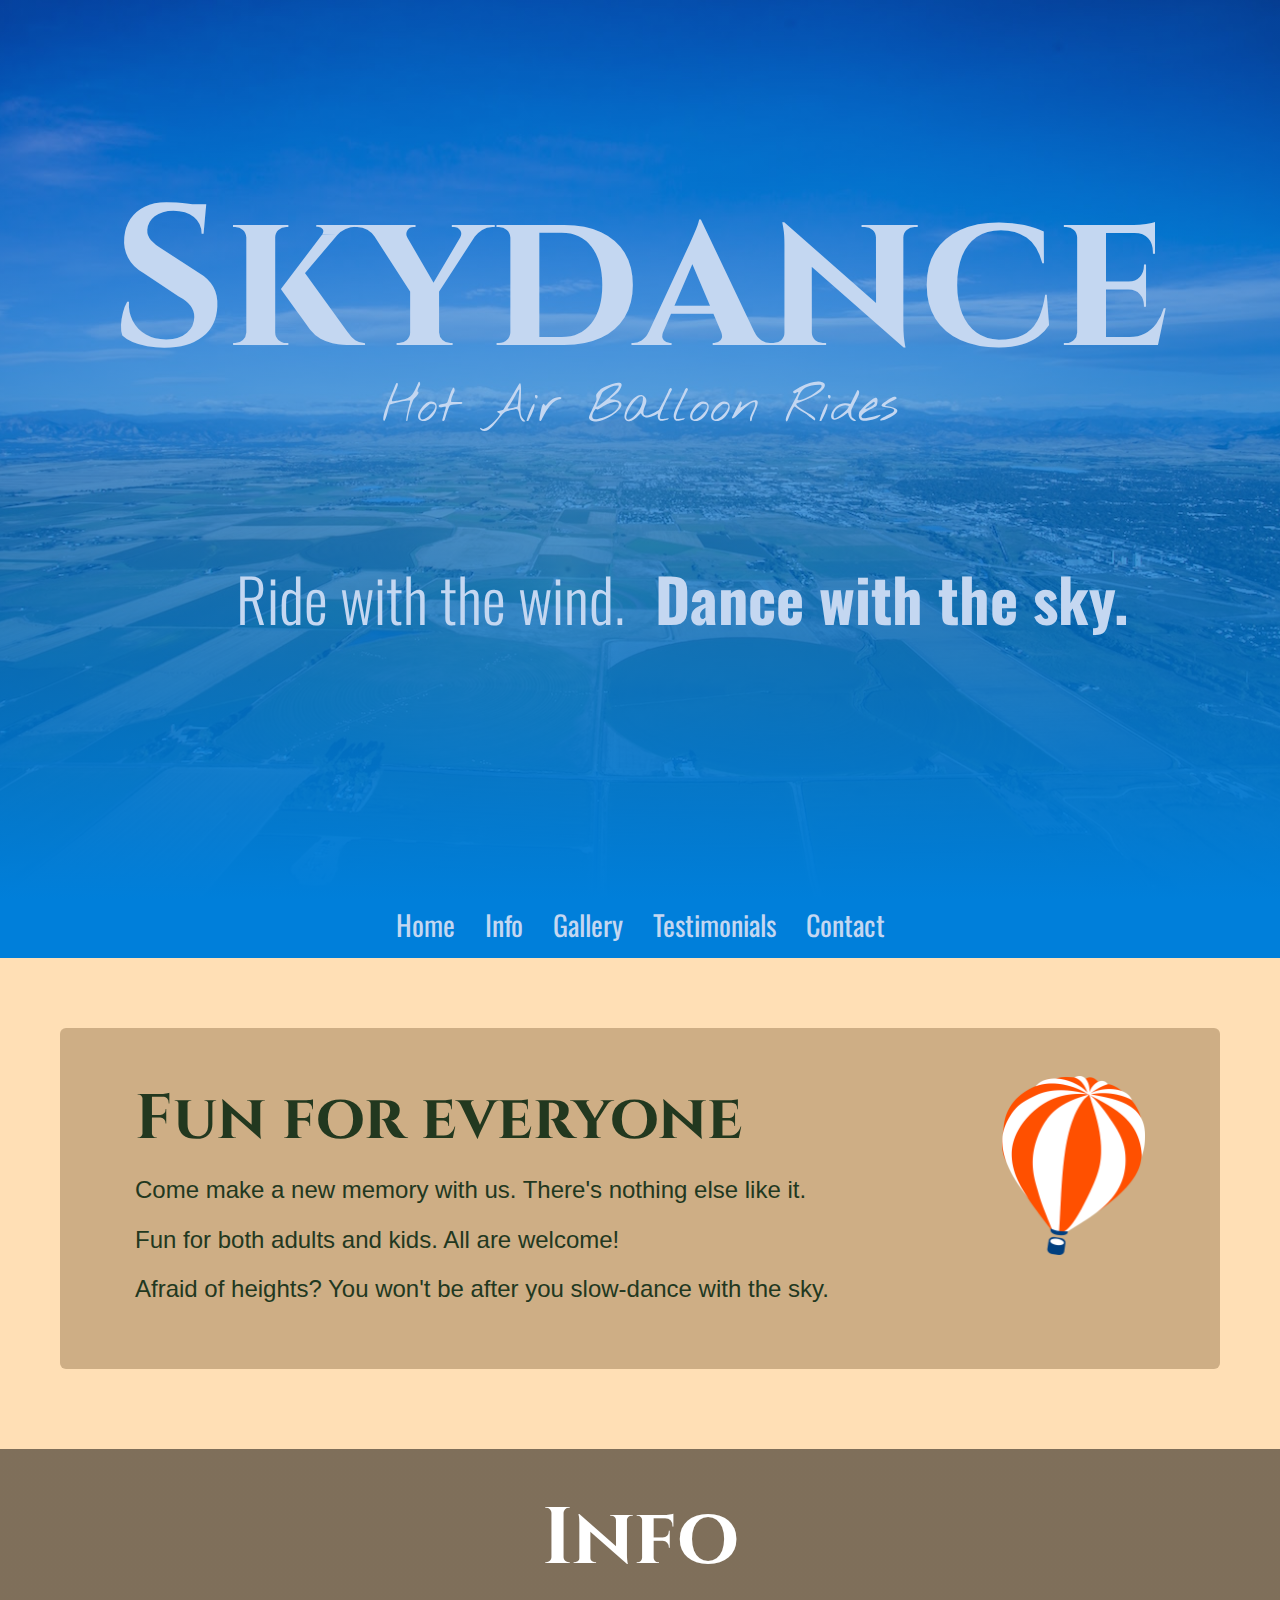
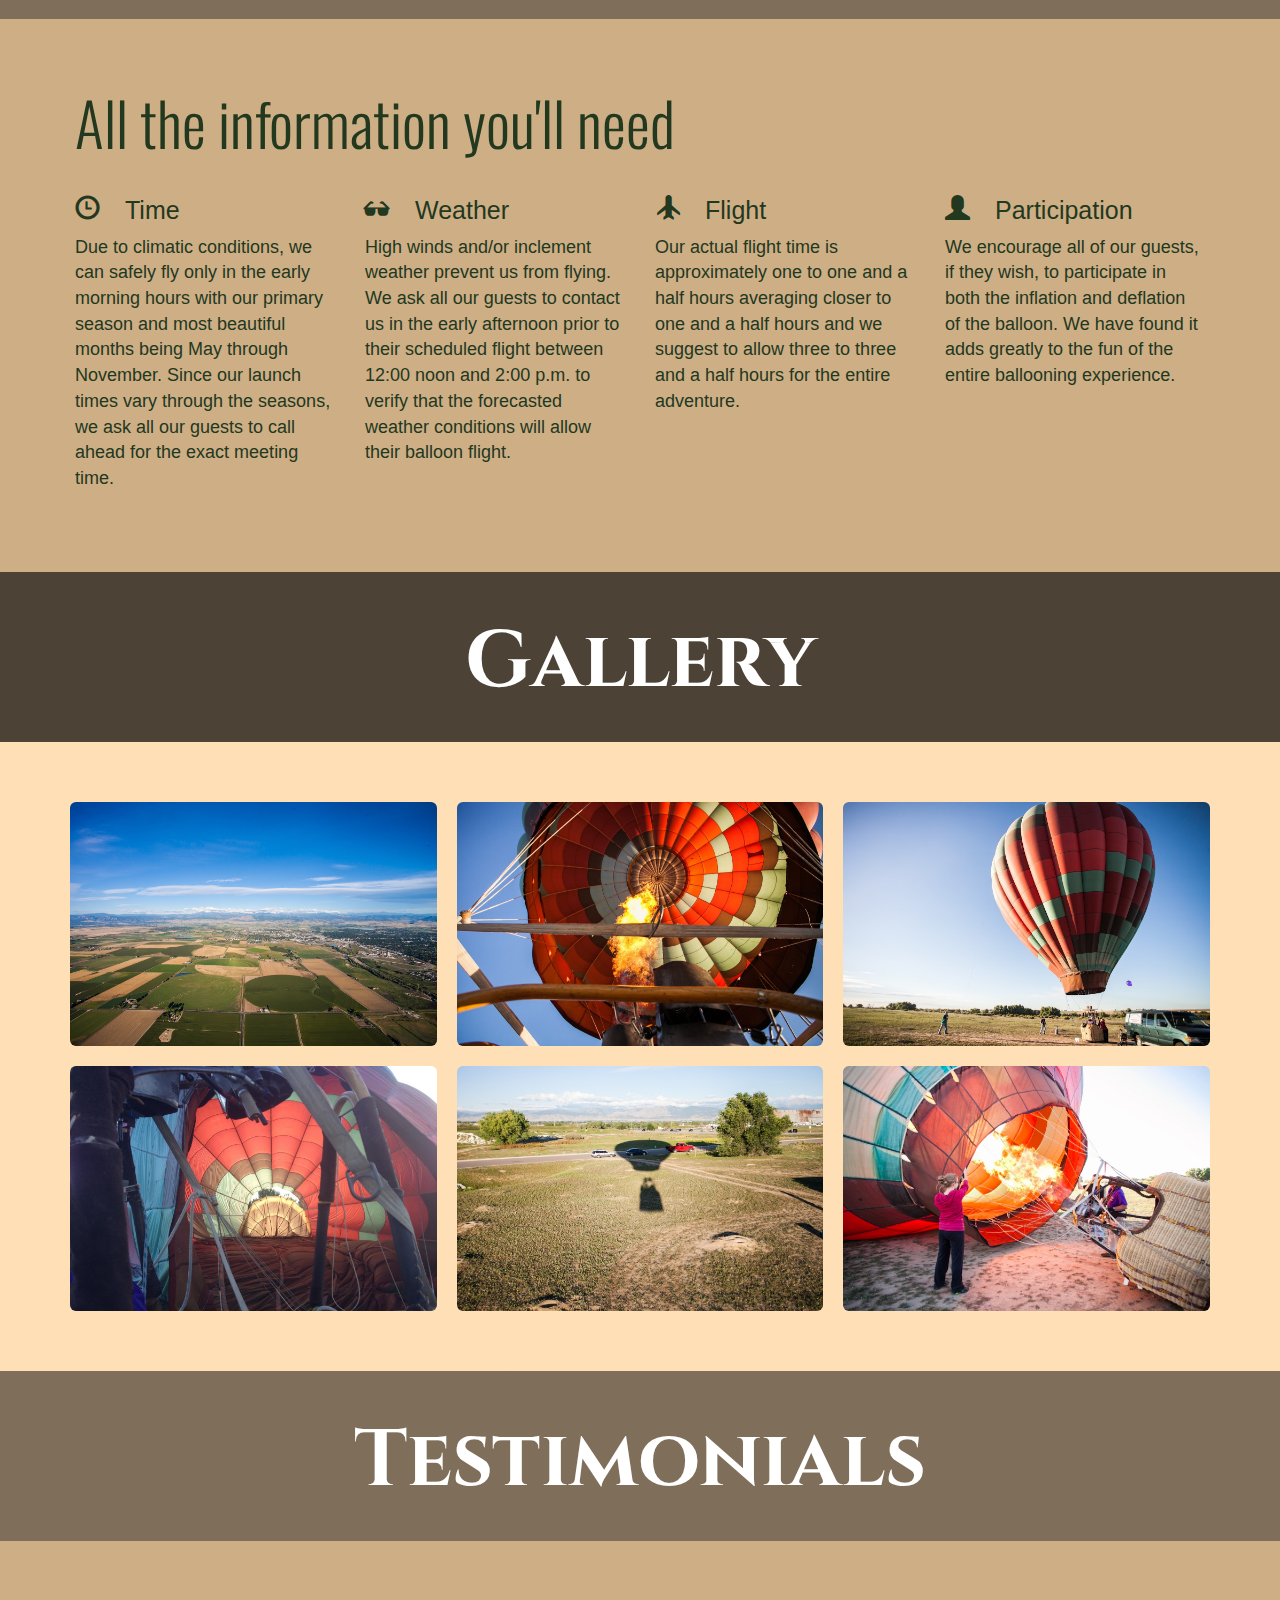
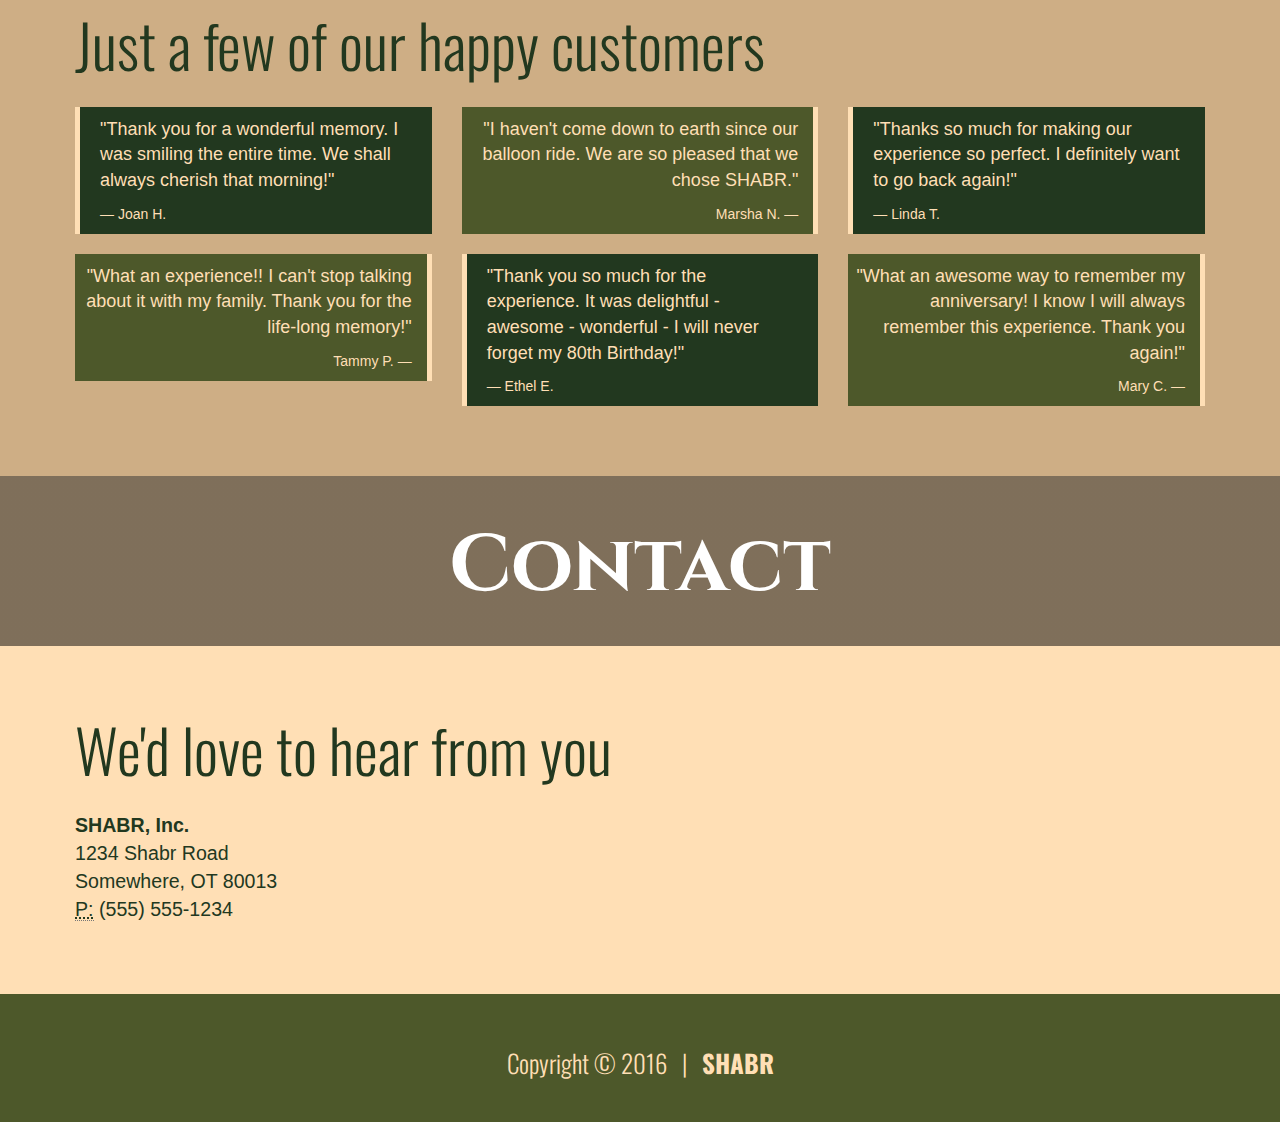
<file: example/index.html>
<!DOCTYPE html>
<html>

<head>
    <meta charset="UTF-8">
    <meta name="viewport" content="width=device-width, initial-scale=1">
    <title>SHABR</title>
    <!-- Latest compiled and minified CSS -->
    <link rel="stylesheet" href="https://maxcdn.bootstrapcdn.com/bootstrap/3.3.6/css/bootstrap.min.css">

    <!-- jQuery library -->
    <script src="https://ajax.googleapis.com/ajax/libs/jquery/1.12.0/jquery.min.js"></script>

    <!-- Latest compiled JavaScript -->
    <script src="https://maxcdn.bootstrapcdn.com/bootstrap/3.3.6/js/bootstrap.min.js"></script>

    <!--fonts-->
    <!--title-->
    <link href='https://fonts.googleapis.com/css?family=Cinzel:400,900,700' rel='stylesheet' type='text/css'>
    <!--subtitle-->
    <link href='https://fonts.googleapis.com/css?family=Nothing+You+Could+Do' rel='stylesheet' type='text/css'>
    <!--slogan-->
    <link href='https://fonts.googleapis.com/css?family=Oswald:400,700,300' rel='stylesheet' type='text/css'>


    <!--custom-->
    <link rel="stylesheet" href="custom.css">
    <link rel="stylesheet" href="nav.css">
    <script src="script.js"></script>
</head>

<body>
    <div class="fw fh" id="splash">
        <div class="text-center vert-center">
            <h1 class="text-center">Skydance</h1>
            <h2 class="text-center">Hot Air Balloon Rides</h2>
            <div class="container">
                <div class="row">
                    <div class="col-sm-6" id="slogan-left">
                        <h3>Ride with the wind.</h3>
                    </div>
                    <div class="col-sm-6" id="slogan-right">
                        <h3><strong>Dance with the sky.</strong></h3>
                    </div>
                </div>
            </div>

        </div>
    </div>

    <nav class="navbar navbar-inverse navbar-static-top" data-spy="affix" id="nav">
    
        <div class="container-fluid">
            <div class="navbar-header">
                <button type="button" class="navbar-toggle" data-toggle="collapse" data-target="#myNavbar">
                    <span class="icon-bar"></span>
                    <span class="icon-bar"></span>
                    <span class="icon-bar"></span>
                </button>
            </div>
            <div class="collapse navbar-collapse" id="myNavbar">
                <ul class="nav navbar-nav">
                    <li><a href="#splash">Home</a></li>
                    <li><a href="#info">Info</a></li>
                    <li><a href="#gallery">Gallery</a></li>
                    <li><a href="#testimonials">Testimonials</a></li>
                    <li><a href="#contact">Contact</a></li>
                </ul>
            </div>
        </div>
    </nav>

    <div class="container" id="begin-content">
        <div class="jumbotron dark-brown row">
            <div class="col-sm-10">
                <h1>Fun for everyone</h1>
                <p>Come make a new memory with us. There's nothing else like it. </p>
                <p>Fun for both adults and kids. All are welcome!</p>
                <p>Afraid of heights? You won't be after you slow-dance with the sky.</p>
            </div>
            <div class="col-sm-2">
                <img src="../img/hot-air-balloon-clipart.png" class="img-responsive img-small center-block">
            </div>
        </div>
    </div>

    <div class="container-fluid section text-center fw" id="info">
        <h1>Info</h1>
    </div>

    <div class="container-fluid dark-brown" id="info-content">
        <div class="container">
            <h3>All the information you'll need</h3>
            <div class="row">
                <div class="col-sm-6 col-md-3">
                    <h4><span class="glyphicon glyphicon-time">&nbsp;</span>Time</h4>
                    <p>Due to climatic conditions, we can safely fly only in the early morning hours with our primary season and most beautiful months being May through November. Since our launch times vary through the seasons, we ask all our guests to call ahead for the exact meeting time.</p>
                </div>
                <div class="col-sm-6 col-md-3">
                    <h4><span class="glyphicon glyphicon-sunglasses">&nbsp;</span>Weather</h4>
                    <p>High winds and/or inclement weather prevent us from flying. We ask all our guests to contact us in the early afternoon prior to their scheduled flight between 12:00 noon and 2:00 p.m. to verify that the forecasted weather conditions will allow their balloon flight.</p>
                </div>
                <div class="col-sm-6 col-md-3">
                    <h4><span class="glyphicon glyphicon-plane">&nbsp;</span>Flight</h4>
                    <p>Our actual flight time is approximately one to one and a half hours averaging closer to one and a half hours and we suggest to allow three to three and a half hours for the entire adventure.</p>
                </div>
                <div class="col-sm-6 col-md-3">
                    <h4><span class="glyphicon glyphicon-user">&nbsp;</span>Participation</h4>
                    <p>We encourage all of our guests, if they wish, to participate in both the inflation and deflation of the balloon. We have found it adds greatly to the fun of the entire ballooning experience.</p>
                </div>

            </div>
        </div>
    </div>


    <div class="container-fluid section text-center fw" id="gallery">
        <h1>Gallery</h1>
    </div>


    <div class="container" id="gallery-photos">
        <div class="row">
            <div class="col-sm-6 col-md-4">
                <img src="../img/balloon-1.jpg" class="img-rounded img-responsive">
            </div>
            <div class="col-sm-6 col-md-4">
                <img src="../img/balloon-2.jpg" class="img-rounded img-responsive">
            </div>
            <div class="col-sm-6 col-md-4">
                <img src="../img/balloon-3.jpg" class="img-rounded img-responsive">
            </div>
            <div class="col-sm-6 col-md-4">
                <img src="../img/balloon-4.jpg" class="img-rounded img-responsive">
            </div>
            <div class="col-sm-6 col-md-4">
                <img src="../img/balloon-5.jpg" class="img-rounded img-responsive">
            </div>
            <div class="col-sm-6 col-md-4">
                <img src="../img/balloon-6.jpg" class="img-rounded img-responsive">
            </div>
        </div>
    </div>

    <div class="container-fluid section text-center fw" id="testimonials">
        <h1>Testimonials</h1>
    </div>

    <div class="container-fluid dark-brown">
        <div class="container">
            <h3>Just a few of our happy customers</h3>

            <div class="row">
                <div class="col-sm-6 col-md-4">
                    <blockquote>
                        <p>"Thank you for a wonderful memory. I was smiling the entire time. We shall always cherish that morning!"</p>
                        <footer>Joan H.</footer>
                    </blockquote>
                </div>
                <div class="col-sm-6 col-md-4">
                    <blockquote class="blockquote-reverse">
                        <p>"I haven't come down to earth since our balloon ride. We are so pleased that we chose SHABR."</p>
                        <footer>Marsha N.</footer>
                    </blockquote>
                </div>
                <div class="col-sm-6 col-md-4">
                    <blockquote>
                        <p>"Thanks so much for making our experience so perfect. I definitely want to go back again!"</p>
                        <footer>Linda T.</footer>
                    </blockquote>
                </div>
                <div class="col-sm-6 col-md-4">
                    <blockquote class="blockquote-reverse">
                        <p>"What an experience!! I can't stop talking about it with my family. Thank you for the life-long memory!"</p>
                        <footer>Tammy P.</footer>
                    </blockquote>
                </div>
                <div class="col-sm-6 col-md-4">
                    <blockquote>
                        <p>"Thank you so much for the experience. It was delightful - awesome - wonderful - I will never forget my 80th Birthday!"</p>
                        <footer>Ethel E.</footer>
                    </blockquote>
                </div>
                <div class="col-sm-6 col-md-4">
                    <blockquote class="blockquote-reverse">
                        <p>"What an awesome way to remember my anniversary! I know I will always remember this experience. Thank you again!"</p>
                        <footer>Mary C.</footer>
                    </blockquote>
                </div>
            </div>
        </div>
    </div>



    <div class="container-fluid section text-center fw" id="contact">
        <h1>Contact</h1>
    </div>

    <div class="container">
        <h3>We'd love to hear from you</h3>
        <address>
          <strong>SHABR, Inc.</strong><br>
            1234 Shabr Road<br>
            Somewhere, OT 80013<br>
          <abbr title="Phone">P:</abbr> (555) 555-1234
        </address>
    </div>


    <div class="footer text-center">
        <h3>Copyright &copy; 2016 &nbsp; | &nbsp; <strong>SHABR</strong></h3>
    </div>

</body>

</html>
</file>
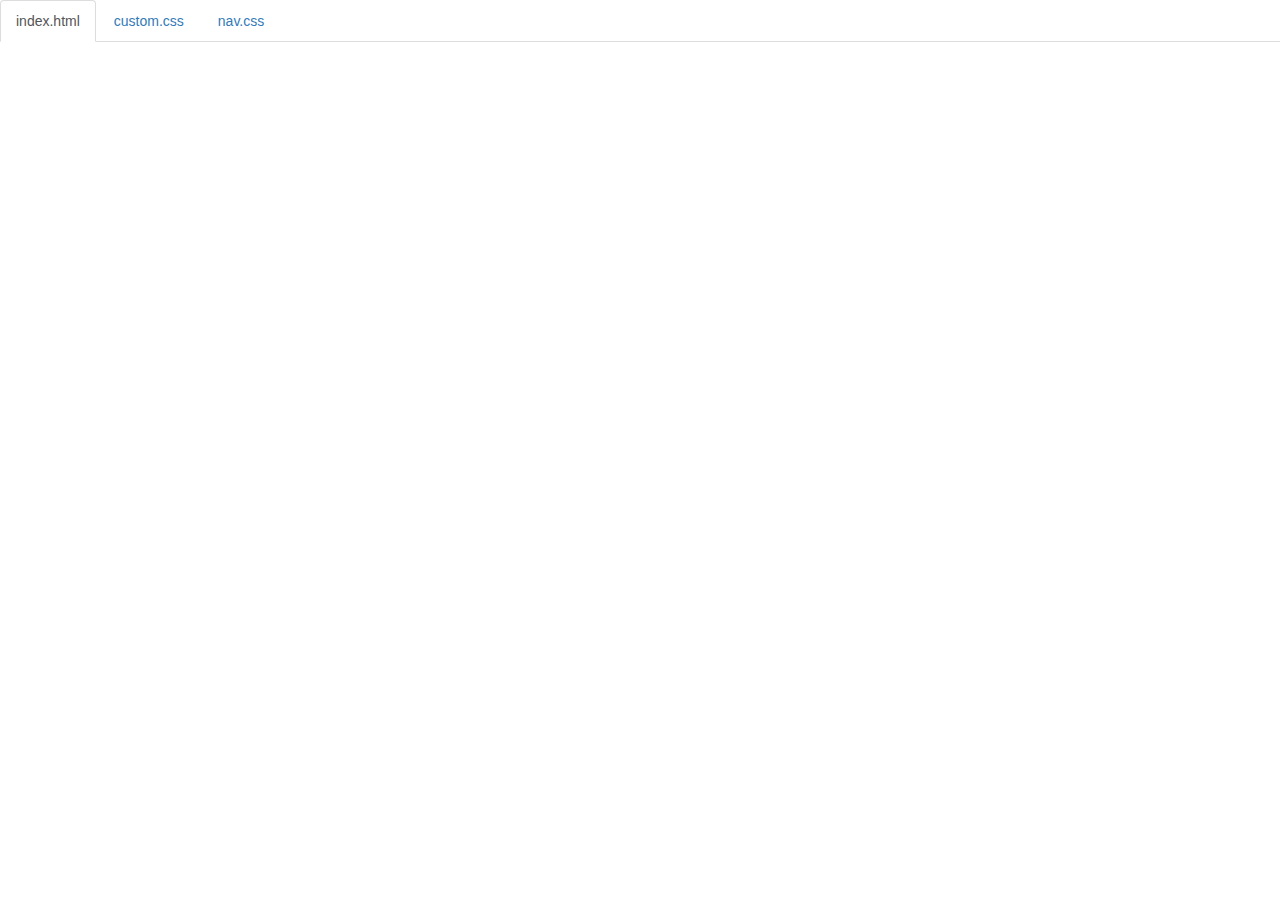
<file: code.html>
<!DOCTYPE html>
<html lang="en">

<head>
    <title>Code</title>
    <meta charset="utf-8">
    <meta name="viewport" content="width=device-width, initial-scale=1">
    <link rel="stylesheet" href="https://maxcdn.bootstrapcdn.com/bootstrap/3.3.6/css/bootstrap.min.css">
    <script src="https://ajax.googleapis.com/ajax/libs/jquery/1.12.0/jquery.min.js"></script>
    <script src="https://maxcdn.bootstrapcdn.com/bootstrap/3.3.6/js/bootstrap.min.js"></script>
    <style>
        body {
            padding-top: 50px;
        }
        .navbar-fixed-top {
            background-color: white;
        }
    </style>
</head>

<body>

    <div class="container-fluid">
        <ul class="nav nav-tabs navbar-fixed-top">
            <li class="active"><a href="#index">index.html</a></li>
            <li><a href="#custom">custom.css</a></li>
            <li><a href="#nav">nav.css</a></li>
        </ul>

<!-- 
URL structure:
https://gist-it.appspot.com/github/OWNERS-USERNAME/REPO-NAME/raw/master/PATH/TO/FILE?footer=0

EXAMPLE: 
https://gist-it.appspot.com/github/bmuellerhstat/shabr/raw/master/index.html?footer=0


-->
        <div class="tab-content">
            <div id="index" class="tab-pane fade in active">
                <script src="https://gist-it.appspot.com/github/markoh2244/SHABR./raw/master/index.html?footer=0"></script>
            </div>
            <div id="custom" class="tab-pane fade">
                <script src="https://gist-it.appspot.com/github/markoh2244/SHABR./raw/master/custom.css?footer=0"></script>
            </div>
            <div id="nav" class="tab-pane fade">
                <script src="https://gist-it.appspot.com/github/markoh2244/SHABR./raw/master/index.html?footer=0"></script>
            </div>
        </div>
    </div>

    <script>
        $(document).ready(function() {
            $(".nav-tabs a").click(function() {
                $(this).tab('show');
            });
            $('.nav-tabs a').on('shown.bs.tab', function(event) {
                var x = $(event.target).text(); // active tab
                var y = $(event.relatedTarget).text(); // previous tab
                $(".act span").text(x);
                $(".prev span").text(y);
            });
            
            // custom code font-size (uncomment below to see effect)
            // $('pre').css('font-size','16px');
        });
    </script>

</body>

</html>
</file>
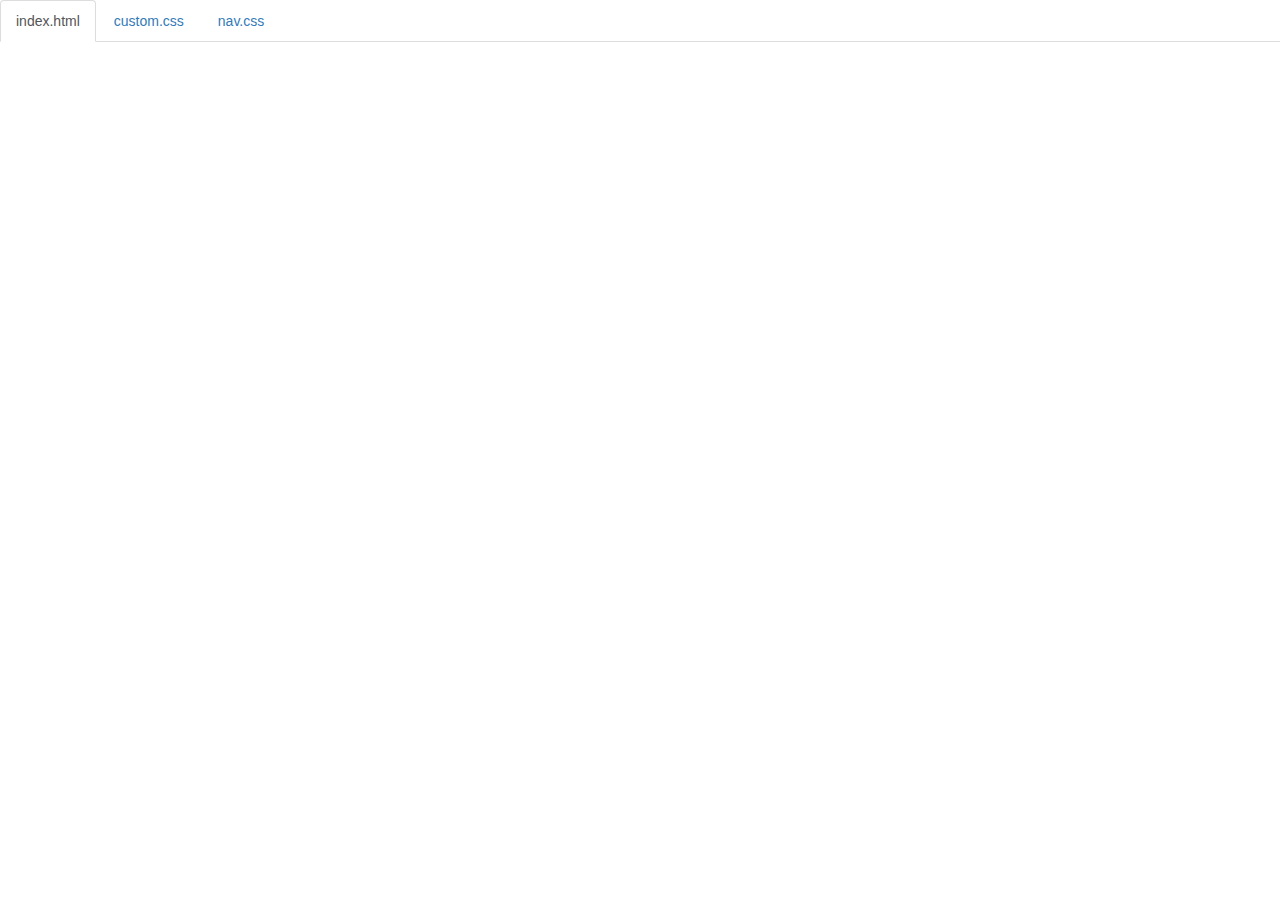
<file: example/code.html>
<!DOCTYPE html>
<html lang="en">

<head>
    <title>Code</title>
    <meta charset="utf-8">
    <meta name="viewport" content="width=device-width, initial-scale=1">
    <link rel="stylesheet" href="https://maxcdn.bootstrapcdn.com/bootstrap/3.3.6/css/bootstrap.min.css">
    <script src="https://ajax.googleapis.com/ajax/libs/jquery/1.12.0/jquery.min.js"></script>
    <script src="https://maxcdn.bootstrapcdn.com/bootstrap/3.3.6/js/bootstrap.min.js"></script>
    <style>
        body {
            padding-top: 50px;
        }
        .navbar-fixed-top {
            background-color: white;
        }
    </style>
</head>

<body>

    <div class="container-fluid">
        <ul class="nav nav-tabs navbar-fixed-top">
            <li class="active"><a href="#index">index.html</a></li>
            <li><a href="#custom">custom.css</a></li>
            <li><a href="#nav">nav.css</a></li>
        </ul>

        <div class="tab-content">
            <div id="index" class="tab-pane fade in active">
                <script src="https://gist-it.appspot.com/github/bmuellerhstat/shabr/raw/master/example/index.html?footer=0"></script>
            </div>
            <div id="custom" class="tab-pane fade">
                <script src="https://gist-it.appspot.com/github/bmuellerhstat/shabr/raw/master/example/custom.css?footer=0"></script>
            </div>
            <div id="nav" class="tab-pane fade">
                <script src="https://gist-it.appspot.com/github/bmuellerhstat/shabr/raw/master/example/nav.css?footer=0"></script>
            </div>
        </div>
    </div>

    <script>
        $(document).ready(function() {
            $(".nav-tabs a").click(function() {
                $(this).tab('show');
            });
            $('.nav-tabs a').on('shown.bs.tab', function(event) {
                var x = $(event.target).text(); // active tab
                var y = $(event.relatedTarget).text(); // previous tab
                $(".act span").text(x);
                $(".prev span").text(y);
            });
            
            // custom code font-size (uncomment below to see effect)
            $('pre').css('font-size','16px');
        });
    </script>

</body>

</html>
</file>
<file: example/custom.css>
html,
body {
    width: 100%;
    height: 100%;
}

body {
    color: #22381f;
    background-color: #ffdfb5;
}

p {
    font-size: 18px;
}

h4 {
    font-size: 25px;
}

.fw,
fh {
    display: table;
}

.fw {
    width: 100%;
    padding: 40px 0;
}

.fh {
    height: 100%;
}

.vert-center {
    display: table-cell;
    vertical-align: middle;
}


/*splash*/

#splash h1,
#splash h2,
#splash h3 {
    color: #c4d7f1;
    /*off-white*/
}

#splash {
    background: linear-gradient( rgba(15, 63, 173, 0.3), rgba(0, 127, 218, 1)), url('../img/balloon-1.jpg') center no-repeat fixed;
    background-size: cover;
    text-align: center;
}

h1 {
    font-family: 'Cinzel', serif;
    font-weight: 700;
    font-size: 55px;
    line-height: 75%;
}

h2 {
    font-family: 'Nothing You Could Do', cursive;
    font-size: 20px;
    padding-bottom: 10px;
}

h3 {
    font-family: 'Oswald', sans-serif;
    font-weight: 300;
    font-size: 25px;
}

/*end splash*/


/*navbar*/

.affix {
    top: 0;
    width: 100%;
}

.affix + .container {
    padding-top: 125px;
}

.navbar .navbar-nav {
    display: inline-block;
    float: none;
}

.navbar .navbar-collapse {
    text-align: center;
}

.navbar {
    border-width: 0;
    font-size: 2em;
    font-family: 'Oswald', sans-serif;
}


/*end navbar*/

.dark-brown {
    background-color: #ceae85;
}

.section h1 {
    font-size: 40px;
    color: white;
}

.container {
    padding: 50px 20px;
}

.container h3 {
    padding-bottom: 20px;
}

.jumbotron p {
    font-size: 24px;
}

.img-small {
    max-height: 200px;
}


/*info*/

#info {
    background: linear-gradient( rgba(0, 0, 0, 0.5), rgba(0, 0, 0, 0.5)), url('../img/balloon-2.jpg') no-repeat center fixed;
    background-size: cover;
}

.container h1 {
    padding-bottom: 20px;
}

#info-content p {
    padding-bottom: 20px
}

#gallery {
    background: linear-gradient( rgba(0, 0, 0, 0.7), rgba(0, 0, 0, 0.7)), url('../img/balloon-3.jpg') no-repeat center fixed;
    background-size: cover;
}

#gallery-photos > div > div {
    padding: 10px;
}

#testimonials {
    background: linear-gradient( rgba(0, 0, 0, 0.5), rgba(0, 0, 0, 0.5)), url('../img/balloon-4.jpg') no-repeat center fixed;
    background-size: cover;
}

blockquote {
    background-color: #22381f;
    color: #ffdfb5;
    border-left: 5px solid #ffdfb5;
}

.blockquote-reverse {
    background-color: #4d582a;
    border-right: 5px solid #ffdfb5;
}

blockquote footer {
    color: #ffdfb5;
}

#contact {
    background: linear-gradient( rgba(0, 0, 0, 0.5), rgba(0, 0, 0, 0.5)), url('../img/balloon-5.jpg') no-repeat center fixed;
    background-size: cover;
}

address {
    font-size: 1.4em;
}


/*footer*/

.footer {
    background-color: #4d582a;
    padding: 35px;
}

.footer h3 {
    color: #ffdfb5;
    font-size: 25px;
}


/*media queries*/


/*small & up*/

@media only screen and (min-width: 768px) {
    h1 {
        font-size: 100px;
    }
    h2 {
        font-size: 30px;
        padding-bottom: 30px;
    }
    h3 {
        font-size: 40px;
    }
    #slogan-left {
        text-align: right;
    }
    #slogan-right {
        text-align: left;
    }
    .section h1 {
        font-size: 80px;
    }
}


/*medium & up*/

@media only screen and (min-width: 992px) {
    h1 {
        font-size: 150px;
    }
    h2 {
        font-size: 50px;
        padding-bottom: 50px;
    }
    h3 {
        font-size: 45px;
    }
}


/*large & up*/

@media only screen and (min-width: 1200px) {
    h1 {
        font-size: 200px;
    }
    h2 {
        font-size: 50px;
        padding-bottom: 50px;
    }
    h3 {
        font-size: 60px;
    }
}
</file>
<file: example/nav.css>
.navbar-inverse { background-color: #007FDA}
.navbar-inverse .navbar-nav>.active>a:hover,.navbar-inverse .navbar-nav>li>a:hover, .navbar-inverse .navbar-nav>li>a:focus { background-color: #007FDA}
.navbar-inverse .navbar-nav>.active>a,.navbar-inverse .navbar-nav>.open>a,.navbar-inverse .navbar-nav>.open>a, .navbar-inverse .navbar-nav>.open>a:hover,.navbar-inverse .navbar-nav>.open>a, .navbar-inverse .navbar-nav>.open>a:hover, .navbar-inverse .navbar-nav>.open>a:focus { background-color: #007FDA}
.dropdown-menu { background-color: #007FDA}
.dropdown-menu>li>a:hover, .dropdown-menu>li>a:focus { background-color: #FFFFFF}
.navbar-inverse { background-image: none; }
.dropdown-menu>li>a:hover, .dropdown-menu>li>a:focus { background-image: none; }
.navbar-inverse { border-color: #007FDA}
.navbar-inverse .navbar-brand { color: #FFFFFF}
.navbar-inverse .navbar-brand:hover { color: #007FDA}
.navbar-inverse .navbar-nav>li>a { color: #c4d7f1}
.navbar-inverse .navbar-nav>li>a:hover, .navbar-inverse .navbar-nav>li>a:focus { color: #0F3FAD}
.navbar-inverse .navbar-nav>.active>a,.navbar-inverse .navbar-nav>.open>a, .navbar-inverse .navbar-nav>.open>a:hover, .navbar-inverse .navbar-nav>.open>a:focus { color: #007FDA}
.navbar-inverse .navbar-nav>.active>a:hover, .navbar-inverse .navbar-nav>.active>a:focus { color: #007FDA}
.dropdown-menu>li>a { color: #007FDA}
.dropdown-menu>li>a:hover, .dropdown-menu>li>a:focus { color: #007FDA}
.navbar-inverse .navbar-nav>.dropdown>a .caret { border-top-color: #007FDA}
.navbar-inverse .navbar-nav>.dropdown>a:hover .caret { border-top-color: #007FDA}
.navbar-inverse .navbar-nav>.dropdown>a .caret { border-bottom-color: #007FDA}
.navbar-inverse .navbar-nav>.dropdown>a:hover .caret { border-bottom-color: #007FDA}

hello world
rabbit hunter
</file>
